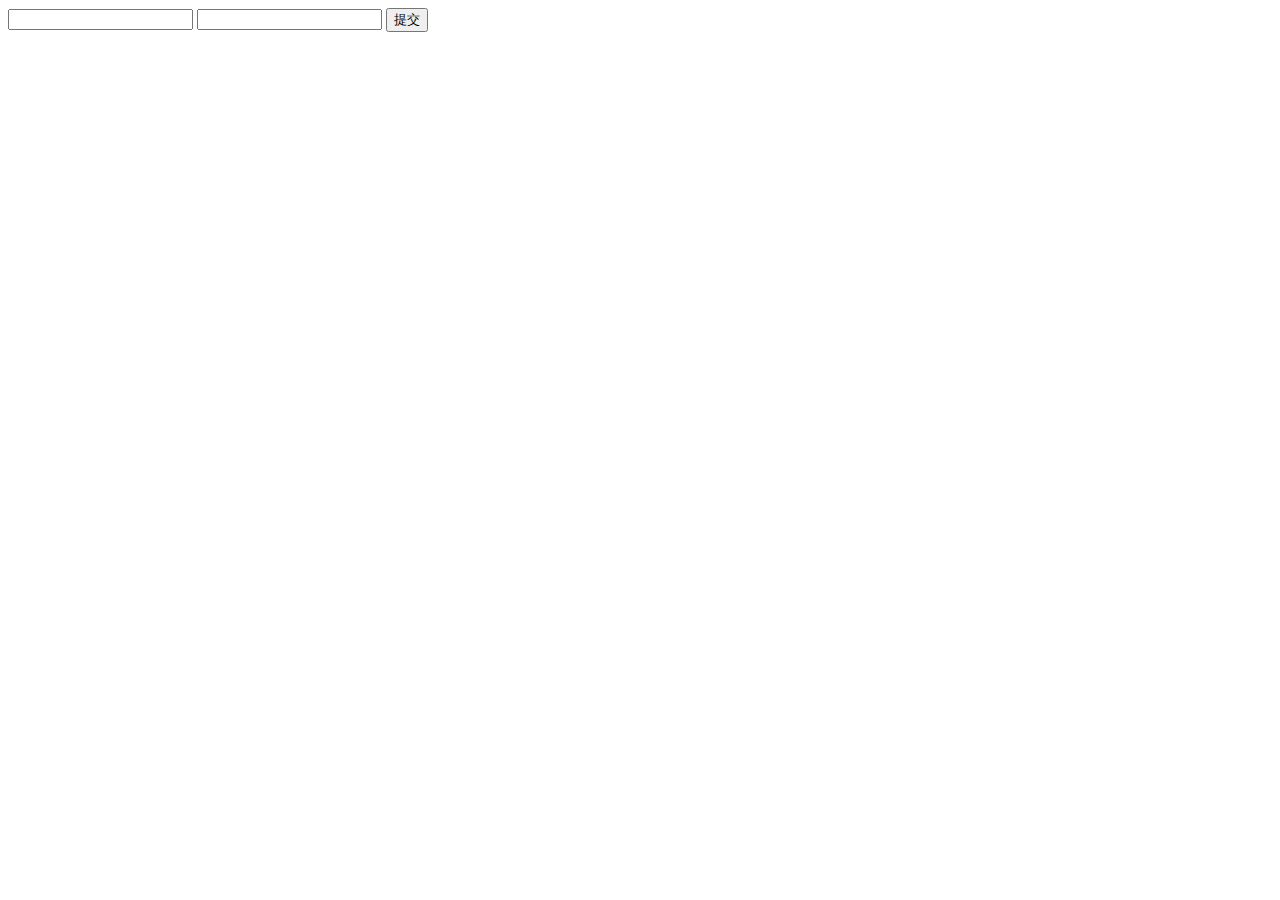
<file: http/form.html>
<!DOCTYPE html>
<html lang="en">
  <head>
    <meta charset="UTF-8" />
    <meta name="viewport" content="width=device-width, initial-scale=1.0" />
    <title>Document</title>
  </head>
  <body>
    <form action="http://127.0.0.1:9000" method="post">
      <input type="text" name="username" />
      <input type="text" name="password" />
      <input type="submit" value="提交" />
    </form>
  </body>
</html>
</file>
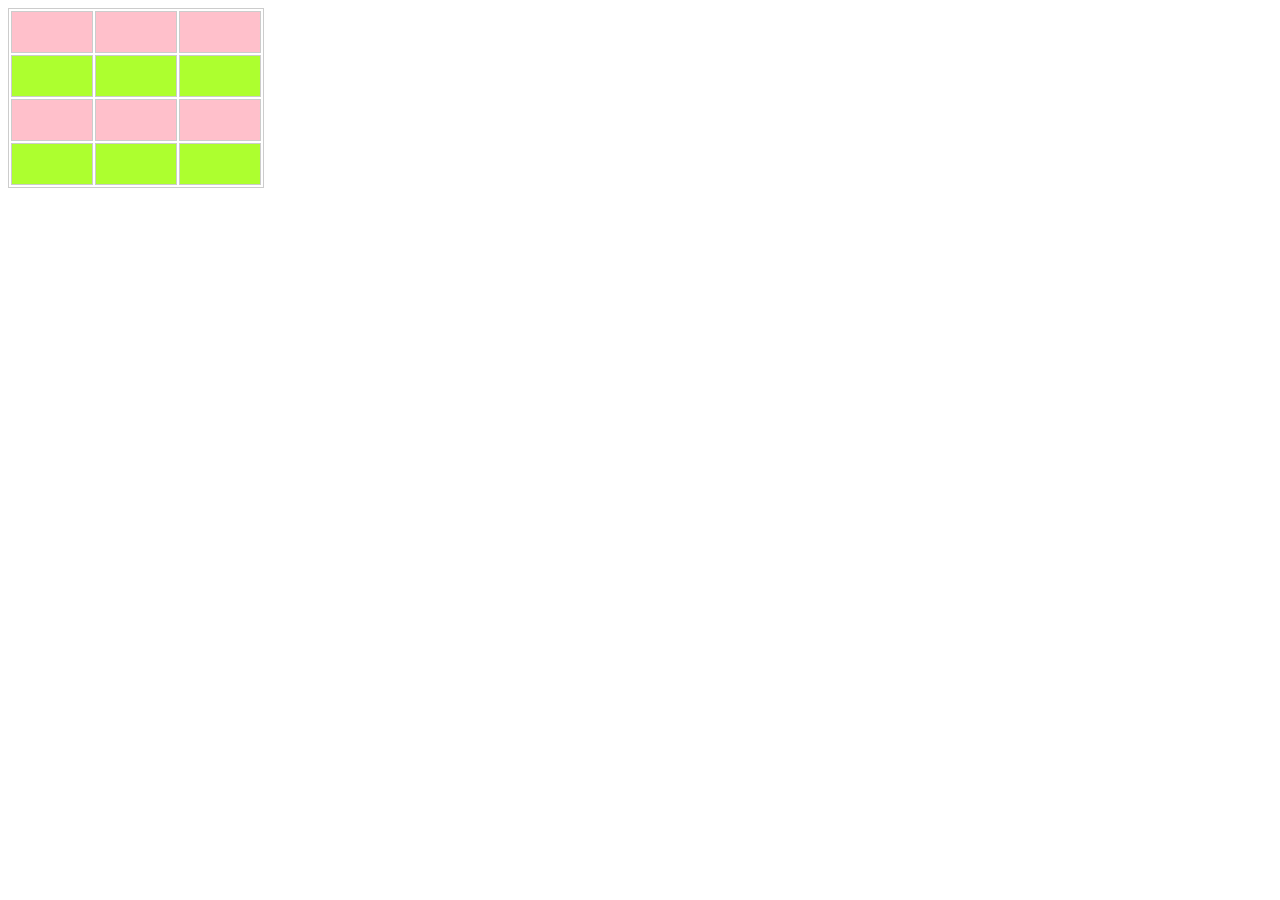
<file: http/table.html>
<!DOCTYPE html>
<html lang="en">
  <head>
    <meta charset="UTF-8" />
    <meta name="viewport" content="width=device-width, initial-scale=1.0" />
    <title>Document</title>
  </head>
  <body>
    <table border="1">
      <tr>
        <td></td>
        <td></td>
        <td></td>
      </tr>
      <tr>
        <td></td>
        <td></td>
        <td></td>
      </tr>
      <tr>
        <td></td>
        <td></td>
        <td></td>
      </tr>
      <tr>
        <td></td>
        <td></td>
        <td></td>
      </tr>
    </table>
    <script>
      let tds = document.querySelectorAll("td");
      tds.forEach((item) => {
        item.onclick = function () {
          this.style.background = "#222";
        };
      });
    </script>
  </body>
</html>
<style>
  td {
    padding: 20px 40px;
  }
  table tr:nth-child(odd) {
    background: pink;
  }
  table tr:nth-child(even) {
    background: greenyellow;
  }
  table,
  td {
    border: 1px solid #ccc;
  }
</style>
</file>
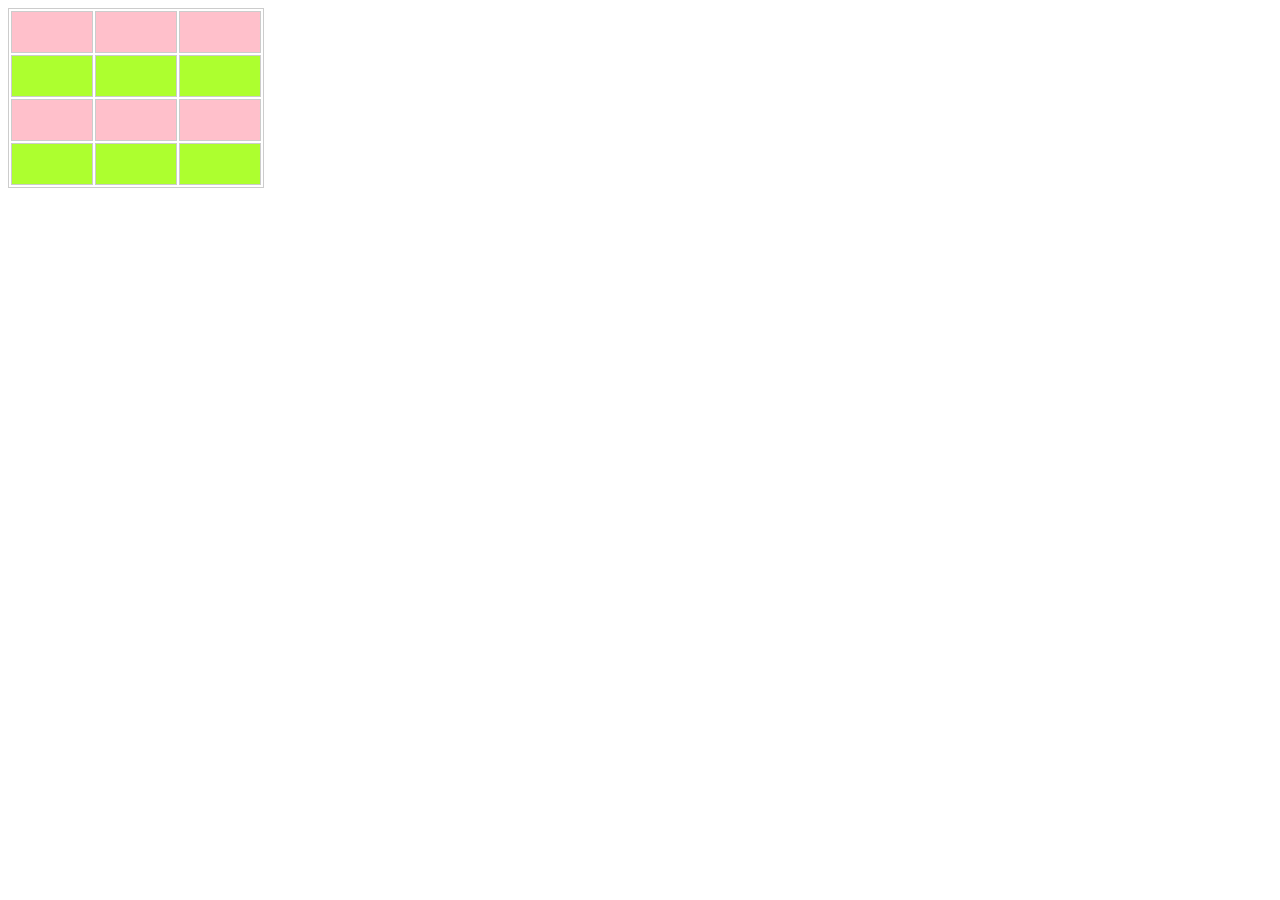
<file: http/08_响应练习扩展/table.html>
<!DOCTYPE html>
<html lang="en">
  <head>
    <meta charset="UTF-8" />
    <meta name="viewport" content="width=device-width, initial-scale=1.0" />
    <title>Document</title>
    <link rel="stylesheet" href="./index.css" />
  </head>
  <body>
    <table border="1">
      <tr>
        <td></td>
        <td></td>
        <td></td>
      </tr>
      <tr>
        <td></td>
        <td></td>
        <td></td>
      </tr>
      <tr>
        <td></td>
        <td></td>
        <td></td>
      </tr>
      <tr>
        <td></td>
        <td></td>
        <td></td>
      </tr>
    </table>
    <script src="./index.js"></script>
  </body>
</html>
</file>
<file: http/08_响应练习扩展/index.css>
td {
  padding: 20px 40px;
}
table tr:nth-child(odd) {
  background: pink;
}
table tr:nth-child(even) {
  background: greenyellow;
}
table,
td {
  border: 1px solid #ccc;
}
</file>
